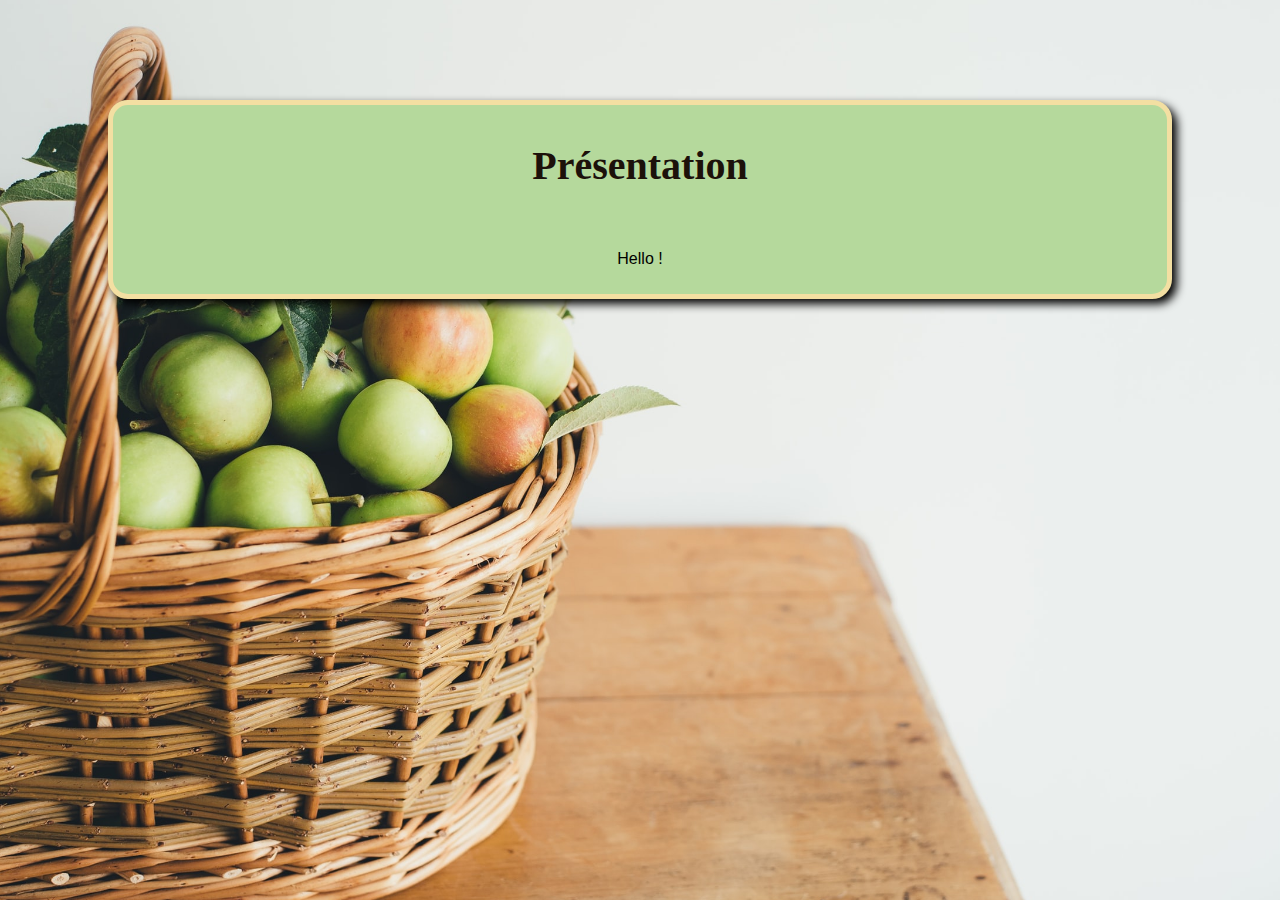
<file: Presentation.html>
<!DOCTYPE html>
<html>
<head>
	<title>Présentation</title>

		<link rel="stylesheet" type="text/css" href="style.css">

</head>
<body>

<div class="cadre"> 
	
	<H1> Présentation </H1>
	<br>
	<p>Hello !</p>
</div>







</body>
</html>
</file>
<file: style.css>
body{font-family: 'Dosis', sans-serif;
text-align: center;
background-color: #FFFFD9;
background-image: url(images/pattern.png);
background-repeat: no-repeat;
background-attachment: fixed;
background-position: center;
background-size: 110%;
}


h1{ 
  font-family: 'Dancing Script', cursive; 
	font-size: 40px;
  color: #1C110A
}

h2{
  color: #47682C;
}

h4{ font-family: 'Dancing Script', cursive;
	font-size: 27px;
	color: #47682C;
text-align: left;}

h3{font-family: 'Dancing Script', cursive;
	font-size: 32px;
  color: #47682C;
}

h5{
  font-family: 'Dancing Script', cursive;
  color: black;
}


/* Logo "Gouter de Jojo" */


.logo{
  width: 70px;
  height: 70px;
}

.logo-modal{
  width: 120px;
  height: 120px;
}


/* FlexBox (Ligne colorée) */


.line-transparent {
  background: black;
  width: 100%;
  display: flex;
  justify-content: space-between;
  align-items: center;
}

.line-light {
  height: 5px;
  width: 20%;
  background: #B6D369;
}

.line-medium {
  height: 5px;
  width: 30%;
  background: #F77F00;
}

.line-hard {
  height: 5px;
  width: 50%;
  background: #854D27;

}


/* Navbar / Barre du menu */


.my-navbar {
  display: flex;
  justify-content: space-between;
  align-items: center;
  background: #E2F3DC;
  font-family: Open Sans Condensed;
  color: #1C110A;

}

.links {
  display: flex;
  justify-content: flex-end;
}

.link {
  margin: 15px 15px;
  color: brown;
  font-size: 20px;
}

.link:hover {
  color: #458D2E;
}



/* Bouton (tous) */


.my-btn{
  display: inline-block;
  color: white;
  border-radius: 5px;
  font-family: Open Sans Condensed; 
  border: 5px #698F3F;
  padding: 7px ;
  background: #698F3F;
  font-size: 20px;

}

.my-btn:hover{
  color: black;
  opacity: 1;
  background: #CFEE9E;
  border: 10px #CFEE9E;
}


/* ??? */

.socials{
  color: green;
  font-size: 30px;
}

.color-green {
  color: green;
}



.typeform-widget {
  font-family: 'Dosis', sans-serif;
}


.eating{
  border-radius: 5px;
  box-shadow: 5px 5px 10px grey;
  margin-left: 220px;
}

.ingredients {
  background: #B5D99C;
  border: 3px solid #C1E6B6;
  margin: 5px 10px 0px 0px;
  padding: 30px 70px;
  border-radius: 5px;
  box-shadow: 5px 5px 10px grey;
  width: 1000px;
  margin-right: 400px;
}


.presentation {
  border-radius: 5px;
  box-shadow: 5px 5px 10px grey;
}


.sstitre2{ font-family: Open Sans Condensed;
	font-size: 27px

}


/* Image à côté des ingrédients */

.liste {
  width: 50px;
  height: 50px;
}



/* Google MAP */

.map {
  margin: 5px 10px 0px 0px;
  box-shadow: 5px 5px 10px grey;
  margin-left: 200px;

}


/* Autres recettes de tartes */

.card{
  display: flex;
  flex-direction: row;
  flex-wrap: wrap;
  border-radius: 9px;
  box-shadow: 5px 7px 10px grey;
  border: 5px #698F3F;
}


/* Position */

.justify-content-between{
  justify-content: space-between;
  flex-direction: row;
  flex-wrap: wrap;
}

.d-flex {
  display: flex;
  flex-direction: row;
  flex-wrap: wrap;
}


/* Image Tarte aux Pommes - Présentation */


.avatar{
	width: 400px;
	object-fit: cover;
  border-radius: 200px;
  box-shadow: 5px 20px 30px grey;

}

/* Avatar logo */


.avatar1{
  width: 250px;
  object-fit: cover;
  padding: -10px;
  border-radius: 200px;
  box-shadow: 5px 20px 30px grey;
  background-color: white;

}

.exemple{
	width: 300px;
	height: 250px;
  object-fit: cover;
  border-radius: 5px;
  box-shadow: 5px 20px 30px grey;

}


/* PAS TOUCHER ! */

.cadre{
	background: #B5D99C;
	margin: 100px 100px 100px 100px;
	padding: 10px 50px;
	border: 5px solid #F3DFA2;
	border-radius: 20px;
	box-shadow: 5px 5px 10px black;
}



/* Espaces, position (PAS TOUCHER !) */


.display-flex {
	display: flex;
}

.margin-100px{
	margin: 100px;
}

.margin-right-30px{
	margin-right: -10px;
}

.margin-bottom{
  margin-bottom: 2px;
  margin-top: 100px;
}

.text-left {
  text-align: left;
  font-size: 18px;
}


/* 1er Barre ("Tarte chacun façon préparer"!)*/


.card-category {
  background-size: cover;
  background-position: center;
  height: 180px;
  display: flex;
  justify-content: center;
  align-items: center;
  color: white;
  font-size: 28px;
  font-weight: bold;
  text-shadow: 10px 10px 10px rgba(0,0,0,0.2);
  border-radius: 5px;
  box-shadow: 0 0 15px rgba(0,0,0,0.2);
  font-family: Open Sans Condensed;
}

/* 2ème Barre (Contact + Mail) */


.contacter {
  background-size: cover;
  background-position: center;
  height: 180px;
  display: flex;
  justify-content: center;
  align-items: center;
  color: white;
  font-size: 24px;
  font-weight: bold;
  text-shadow: 10px 10px 10px rgba(0,0,0,0.2);
  border-radius: 5px;
  box-shadow: 0 0 15px rgba(0,0,0,0.2);
  font-family: Open Sans Condensed;
}


/* Banner - Introduction */


.banner {
  background-size: cover;
  background-position: top;
  padding: 150px 0px;
  padding-bottom: 110px;

}

.banner h1 {
  margin: 0;
  color: white;
  text-shadow: 10px 10px 10px rgba(0,0,0,0.2);
  font-size: 50px;
  font-weight: bold;
}

.banner p {
  font-size: 20px;
  color: white;
  opacity: .7;
  text-shadow: 1px 1px 3px rgba(0,0,0,0.2);
}


/* Footer (bas de la page) */


.footer {
  background: #F4F4F4;
  display: flex;
  align-items: center;
  justify-content: space-between;
  height: 70px;
  padding: 0px 50px;
  color: rgba(0,0,0,0.3);
}
.footer-links {
  display: flex;
  align-items: center;
}
.footer-links a {
  color: black;
  opacity: 0.15;
  text-decoration: none;
  font-size: 24px;
  padding: 0px 10px;
}
.footer-links a:hover {
  opacity: 1;
  color: #698F3F;
}
.footer .fa-heart {
  color: #D23333;
}
</file>
